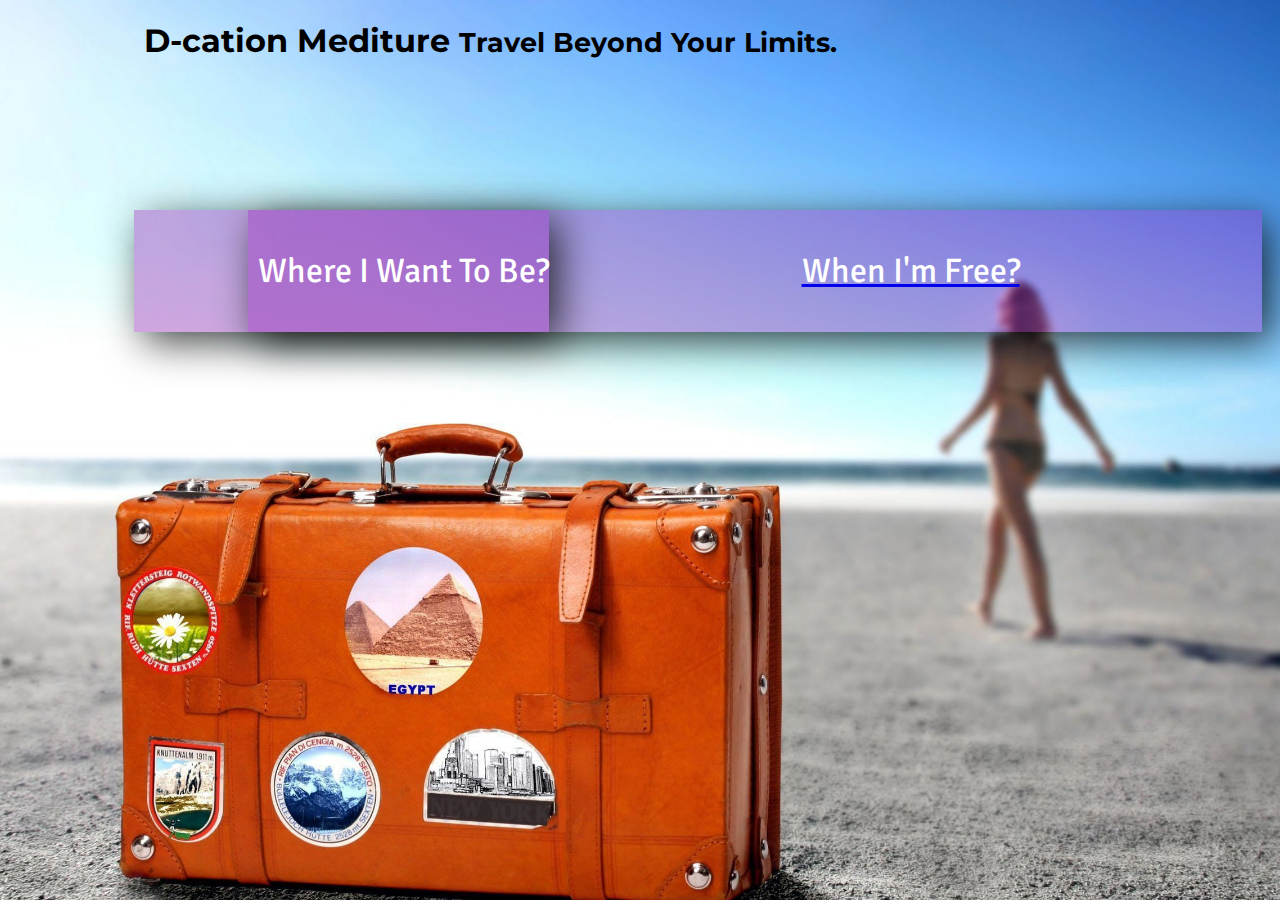
<file: index.html>
<!DOCTYPE html>
<html lang="en" class="no-js">
	<head>
		<title>
			D-cation Mediture
		</title>
		<link rel="stylesheet" href="https://maxcdn.bootstrapcdn.com/bootstrap/3.3.6/css/bootstrap.min.css" integrity="sha384-1q8mTJOASx8j1Au+a5WDVnPi2lkFfwwEAa8hDDdjZlpLegxhjVME1fgjWPGmkzs7" crossorigin="anonymous">
		<link rel="stylesheet" type="text/css" href="css/style.css">
	</head>
	<body style="background: url('images/Travel-Insurance.jpg') no-repeat center center fixed; background-size: cover;">
		<div class="row" style="margin-top:10px; margin-left:10%;">
		<h1 class="header" id="title"> D-cation Mediture <small>Travel Beyond Your Limits.</small></h1>
		</div>
		<div class="row" style="margin-top:150px; margin-left:10%">
            <a href="place.html">
			<form class="col-md-4 form-box box-left" style="margin-right: 10px">
			  <div class="form-group">
			  Where I Want To Be?
			  </div>
			</form>
            </a>
            <a href="time.html">
			<form class="col-md-4 form-box box-right" style="margin-right: 10px">
			  <div class="form-group">
			     When I'm Free?
			  </div>
			</form>
            </a>
		</div>
	</body>
</html>
</file>
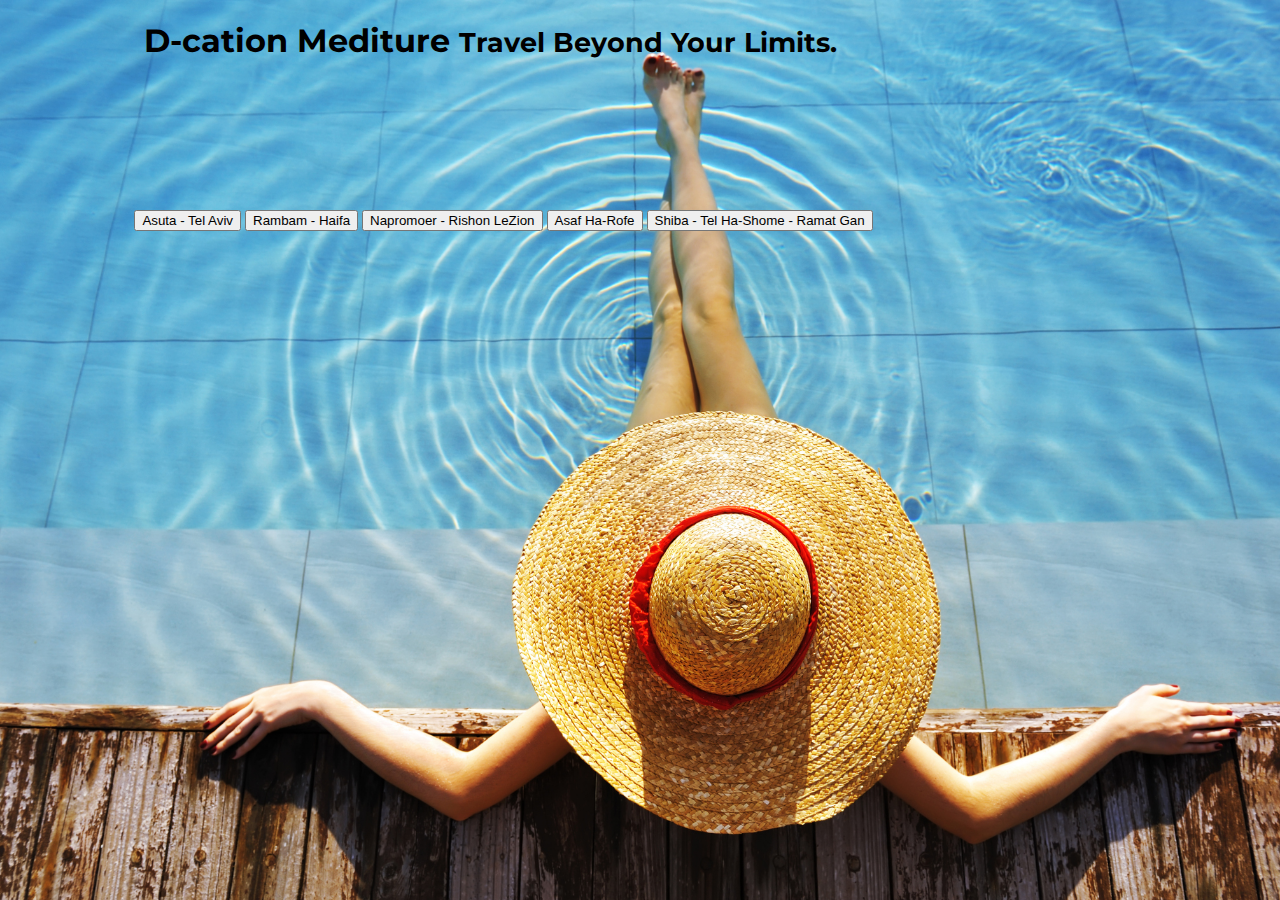
<file: avaliable-places.html>
<!DOCTYPE html>
<html lang="en" class="no-js">
	<head>
		<title>
			D-cation Mediture
		</title>
		<link rel="stylesheet" href="https://maxcdn.bootstrapcdn.com/bootstrap/3.3.6/css/bootstrap.min.css" integrity="sha384-1q8mTJOASx8j1Au+a5WDVnPi2lkFfwwEAa8hDDdjZlpLegxhjVME1fgjWPGmkzs7" crossorigin="anonymous">
		<link rel="stylesheet" type="text/css" href="css/style.css">
	</head>
	<body style="background: url('images/HatWoman.jpg') no-repeat center center fixed;; background-size: cover;	">
		<div class="row" style="margin-top:10px; margin-left:10%;">
		<h1 class="header" id="title"> D-cation Mediture <small>Travel Beyond Your Limits.</small></h1>
		</div>
		<div class="row" style="margin-top:150px; margin-left:10%">
			<form class="col-md-4" onsubmit="send(this)">
			     <div class="list-group">
                  <a href="personal-info.html"><button type="button" class="list-group-item">Asuta - Tel Aviv</button></a>
                  <a href="personal-info.html"><button type="button" class="list-group-item">Rambam - Haifa</button></a>
                  <a href="personal-info.html"><button type="button" class="list-group-item">Napromoer - Rishon LeZion</button></a>
                  <a href="personal-info.html"><button type="button" class="list-group-item">Asaf Ha-Rofe</button></a>
                  <a href="personal-info.html"><button type="button" class="list-group-item">Shiba - Tel Ha-Shome - Ramat Gan</button></a>
                </div>
			</form>
			<div class="col-md-4"></div>
		</div>	
	</body>
</html>
</file>
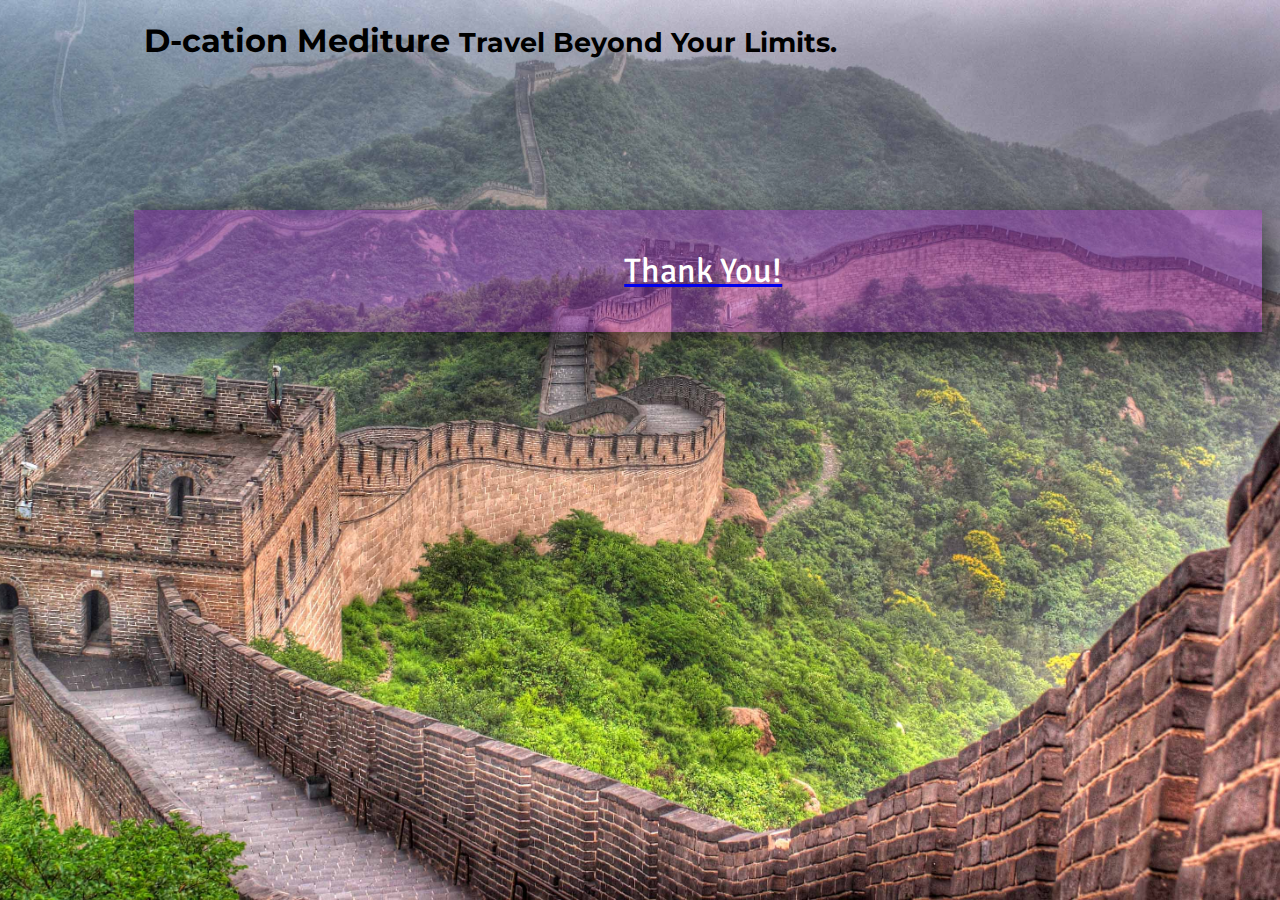
<file: final-form.html>
<!DOCTYPE html>
<html lang="en" class="no-js">
	<head>
		<title>
			D-cation Mediture
		</title>
		<link rel="stylesheet" href="https://maxcdn.bootstrapcdn.com/bootstrap/3.3.6/css/bootstrap.min.css" integrity="sha384-1q8mTJOASx8j1Au+a5WDVnPi2lkFfwwEAa8hDDdjZlpLegxhjVME1fgjWPGmkzs7" crossorigin="anonymous">
		<link rel="stylesheet" type="text/css" href="css/style.css">
	</head>
	<body style="background: url('images/GWOC.jpg') no-repeat center center fixed; background-size: cover;">
		<div class="row" style="margin-top:10px; margin-left:10%;">
		<h1 class="header" id="title"> D-cation Mediture <small>Travel Beyond Your Limits.</small></h1>
		</div>
		<div class="row" style="margin-top:150px; margin-left:10%">
            <a href="index.html">
			<form class="col-md-4 form-box final-from" style="margin-right: 10px">
                <div class="form-group">
                  Thank You!
                </div>
            </form>
            </a>
		</div>
	</body>
</html>
</file>
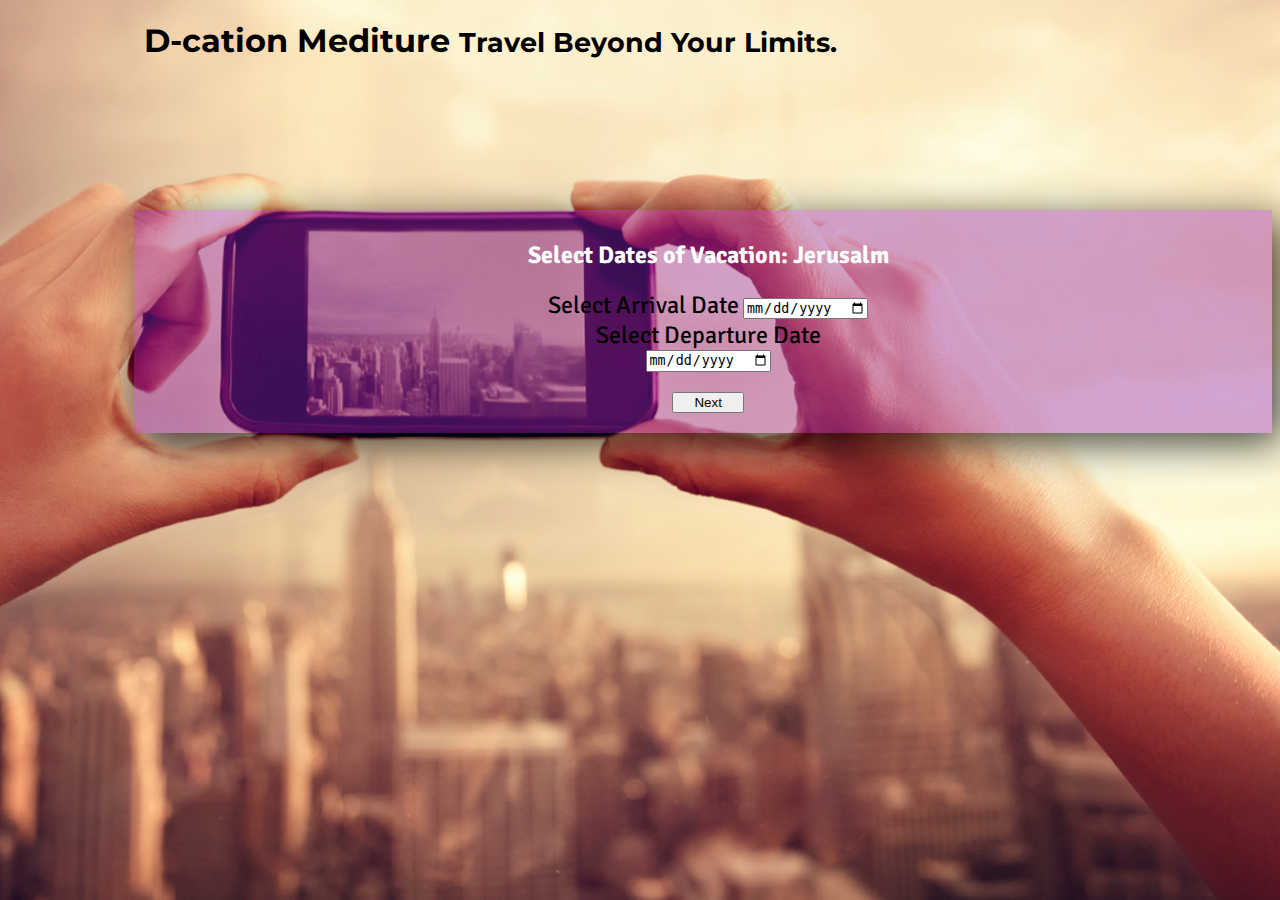
<file: jerusalem.html>
<!DOCTYPE html>
<html lang="en" class="no-js">
	<head>
		<title>D-cation Mediture</title>
		<link rel="stylesheet" href="https://maxcdn.bootstrapcdn.com/bootstrap/3.3.6/css/bootstrap.min.css" integrity="sha384-1q8mTJOASx8j1Au+a5WDVnPi2lkFfwwEAa8hDDdjZlpLegxhjVME1fgjWPGmkzs7" crossorigin="anonymous">
		<link rel="stylesheet" type="text/css" href="css/style.css">
	</head>
	<body style="background: url('images/Phone.jpg') no-repeat center center fixed; background-size: cover;	">
		<div class="row" style="margin-top:10px; margin-left:10%;">
		<h1 class="header" id="title"> D-cation Mediture <small>Travel Beyond Your Limits.</small></h1>
		</div>
		<div class="row" style="margin-top:150px; margin-left:10%;">
			<form class="col-md-6 hasform">
			    <div class="form-group">
                    <h2>Select Dates of Vacation: Jerusalm</h2>
                    <span id="helpBlock" class="help-block help-text">Select Arrival Date</span>
                    <input type="date" style="color: black">
                    <div>
                    <span id="helpBlock" class="help-block help-text">Select Departure Date</span>
                    </div>
                    <input type="date" style="color: black">
                    <br>
                    <a href="personal-info.html">
                    <div class="btn-group">
                        <button type="button" class="btn btn-default btn-lg bt-sub" >Next</button>
                    </div>
                    </a>
                </div>
			</form>
		</div>	
	</body>
</html>
</file>
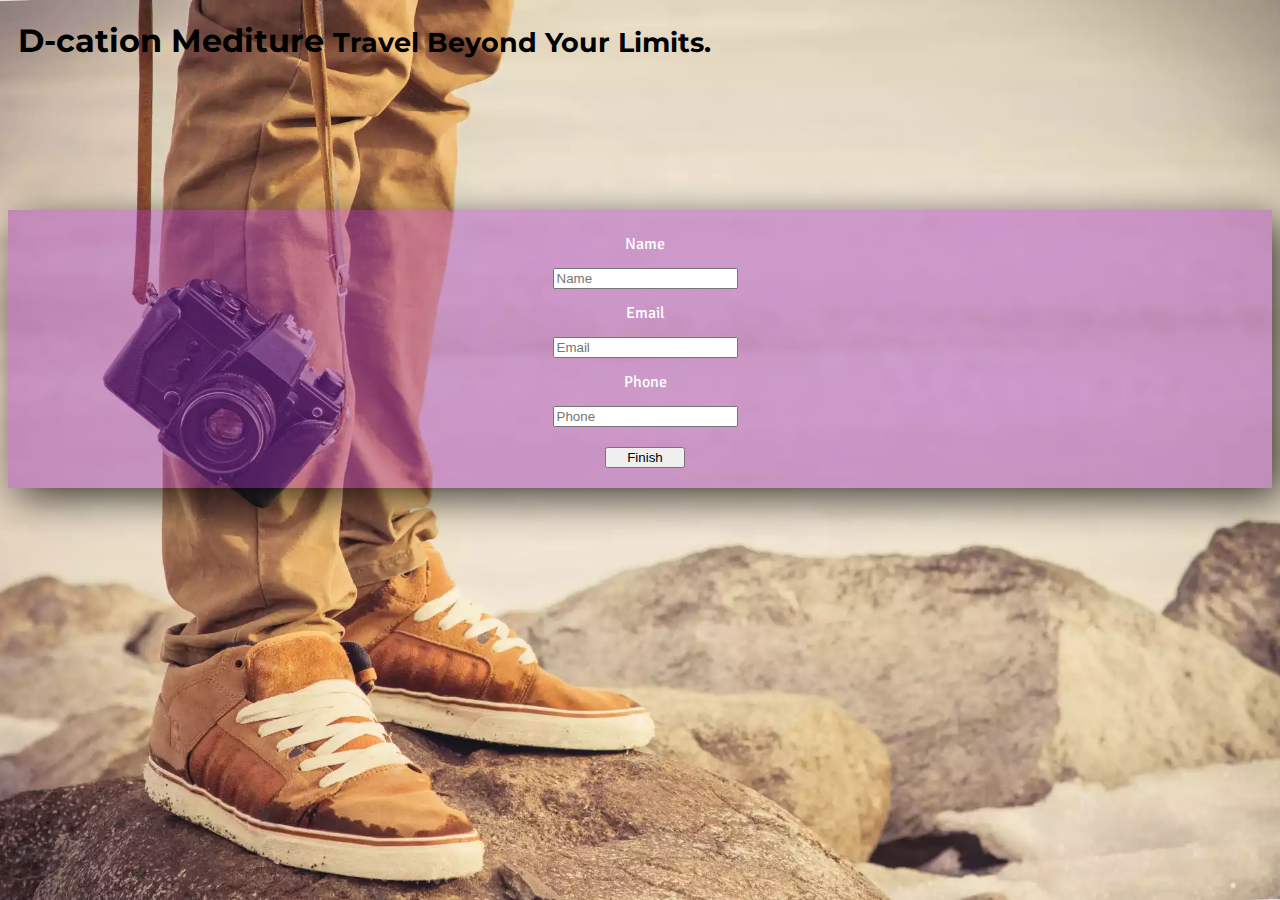
<file: personal-info.html>
<!DOCTYPE html>
<html lang="en" class="no-js">
	<head>
		<title>D-cation Mediture</title>
		<link rel="stylesheet" href="https://maxcdn.bootstrapcdn.com/bootstrap/3.3.6/css/bootstrap.min.css" integrity="sha384-1q8mTJOASx8j1Au+a5WDVnPi2lkFfwwEAa8hDDdjZlpLegxhjVME1fgjWPGmkzs7" crossorigin="anonymous">
		<link rel="stylesheet" type="text/css" href="css/style.css">
	</head>
	<body style="background: url('images/Camera.jpg') no-repeat center center fixed; background-size: cover;	">
		<h1 class="header" id="title">D-cation Mediture <small>Travel Beyond Your Limits.</small></h1>
		<div class="row" style="margin-top:150px">
			<form class="form-horizontal hasform">
              <div class="form-group">
                <label for="inputPassword3" class="col-sm-2 control-label">Name</label>
                <div class="col-sm-6">
                  <input type="text" class="form-control" id="inputPassword3" placeholder="Name">
                </div>
              </div>
              <div class="form-group">
                <label for="inputEmail3" class="col-sm-2 control-label">Email</label>
                <div class="col-sm-6">
                  <input type="email" class="form-control" id="inputEmail3" placeholder="Email">
                </div>
              </div>
              <div class="form-group">
                <label for="inputPassword3" class="col-sm-2 control-label">Phone</label>
                <div class="col-sm-6">
                  <input type="text" class="form-control" id="inputPassword3" placeholder="Phone">
                </div>
              </div>
              <div class="form-group">
                <div class="col-sm-offset-2 col-sm-10">
                    <a href="final-form.html">
                    <button type="button" class="btn btn-default bt-sub">Finish</button>
                    </a>
                </div>
              </div>
            </form>
		</div>	
	</body>
</html>
</file>
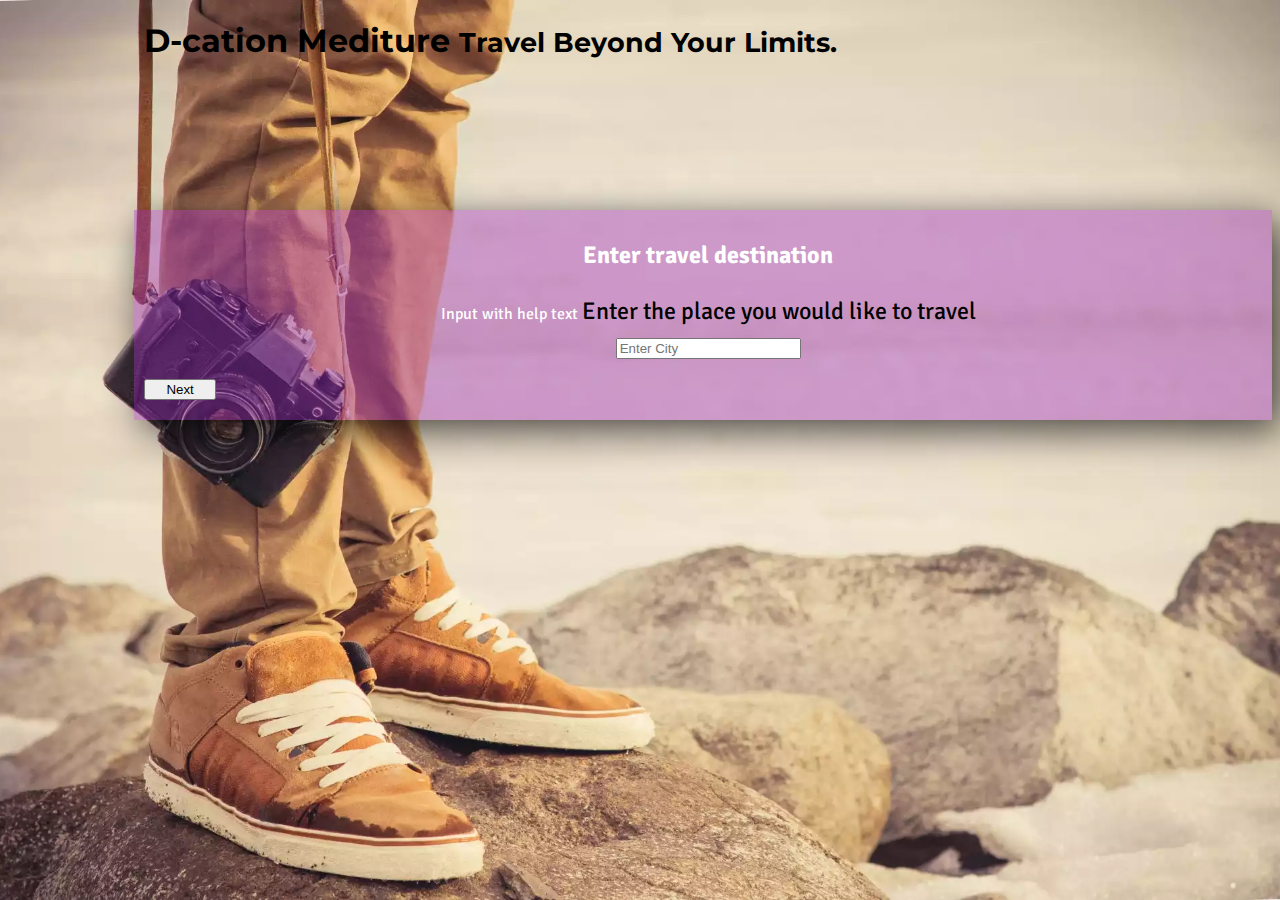
<file: place.html>
<!DOCTYPE html>
<html lang="en" class="no-js">
	<head>
           <script type="text/javascript">
               function checkCity(){ 
                   var city=document.getElementById("formGroupInputLarge").value
               if (city=="Jerusalem") { 
                    window.location ="jerusalem.html"
                }
               else {
                   window.location="telaviv.html"
                }
               }
        </script>
		<title>D-cation Mediture</title>
		<link rel="stylesheet" href="https://maxcdn.bootstrapcdn.com/bootstrap/3.3.6/css/bootstrap.min.css" integrity="sha384-1q8mTJOASx8j1Au+a5WDVnPi2lkFfwwEAa8hDDdjZlpLegxhjVME1fgjWPGmkzs7" crossorigin="anonymous">
		<link rel="stylesheet" type="text/css" href="css/style.css">
	</head>
	<body style="background: url('images/Camera.jpg') no-repeat center center fixed; background-size: cover;	">
		<div class="row" style="margin-top:10px; margin-left:10%;">
            <h1 class="header" id="title"> D-cation Mediture <small>Travel Beyond Your Limits.</small></h1>
		</div>
		<div class="row" style="margin-top:150px; margin-left:10%;">
			<form class="col-md-6 hasform">
			  <div class="form-group form-fix">
			    <h2>Enter travel destination</h2>
			    <label class="sr-only" for="inputHelpBlock">Input with help text</label>
				<span id="helpBlock" class="help-block help-text">Enter the place you would like to travel </span>
					<div class="form-group form-group-lg">
				     	<input class="form-control text-form" type="text" id="formGroupInputLarge" placeholder="Enter City">
				   	
				 	</div>
			  	</div>
			  	<div class="btn-group">
                    <script type="text/javascript"> </script>
				<button type="button" class="btn btn-default btn-lg bt-sub" onclick="checkCity();">Next</button>
			  	</div>
			</form>
		</div>	
	</body>
</html>
</file>
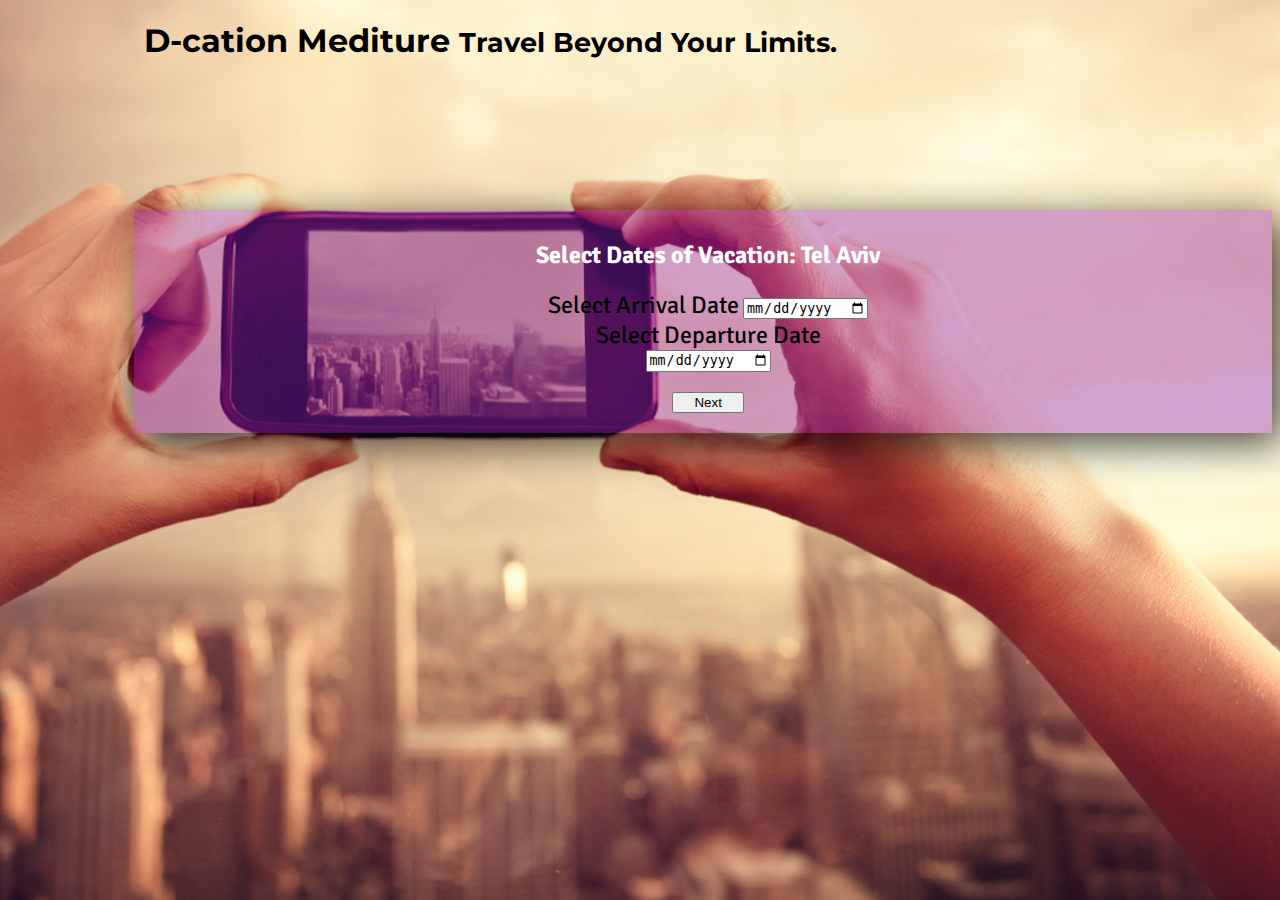
<file: telaviv.html>
<!DOCTYPE html>
<html lang="en" class="no-js">
	<head>
		<title>D-cation Mediture</title>
		<link rel="stylesheet" href="https://maxcdn.bootstrapcdn.com/bootstrap/3.3.6/css/bootstrap.min.css" integrity="sha384-1q8mTJOASx8j1Au+a5WDVnPi2lkFfwwEAa8hDDdjZlpLegxhjVME1fgjWPGmkzs7" crossorigin="anonymous">
		<link rel="stylesheet" type="text/css" href="css/style.css">
	</head>
	<body style="background: url('images/Phone.jpg') no-repeat center center fixed; background-size: cover;	">
		<div class="row" style="margin-top:10px; margin-left:10%;">
		<h1 class="header" id="title"> D-cation Mediture <small>Travel Beyond Your Limits.</small></h1>
		</div>
		<div class="row" style="margin-top:150px; margin-left:10%;">
			<form class="col-md-6 hasform">
			    <div class="form-group">
                    <h2>Select Dates of Vacation: Tel Aviv</h2>
                    <span id="helpBlock" class="help-block help-text">Select Arrival Date</span>
                    <input type="date" style="color: black">
                    <div>
                    <span id="helpBlock" class="help-block help-text">Select Departure Date</span>
                    </div>
                    <input type="date" style="color: black">
                    <br>
                    <a href="personal-info.html">
                    <div class="btn-group">
                        <button type="button" class="btn btn-default btn-lg bt-sub" >Next</button>
                    </div>
                    </a>
                </div>
			</form>
		</div>	
	</body>
</html>
</file>
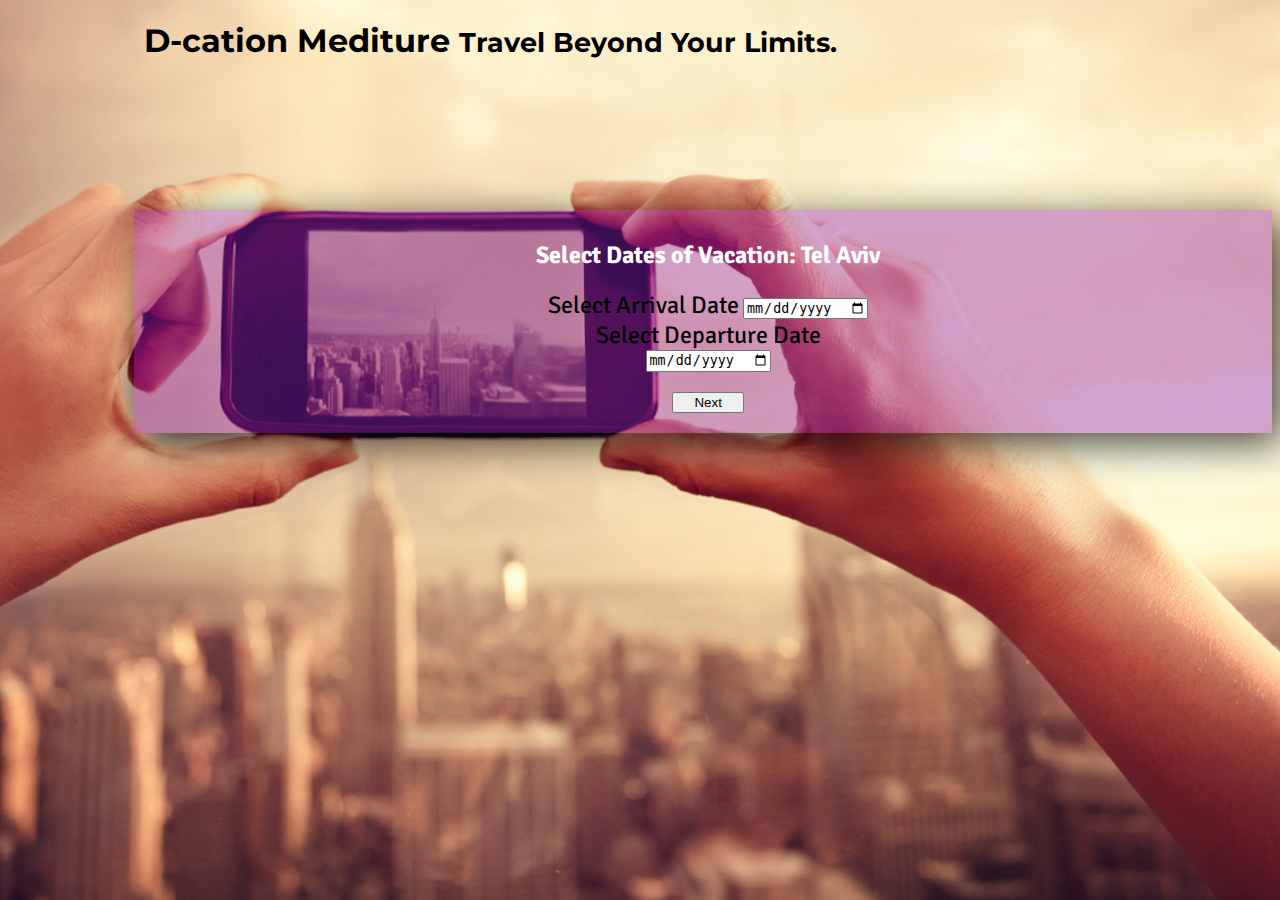
<file: time.html>
<!DOCTYPE html>
<html lang="en" class="no-js">
	<head>
		<title>D-cation Mditure</title>
		<link rel="stylesheet" href="https://maxcdn.bootstrapcdn.com/bootstrap/3.3.6/css/bootstrap.min.css" integrity="sha384-1q8mTJOASx8j1Au+a5WDVnPi2lkFfwwEAa8hDDdjZlpLegxhjVME1fgjWPGmkzs7" crossorigin="anonymous">
		<link rel="stylesheet" type="text/css" href="css/style.css">
	</head>
	<body style="background: url('images/Phone.jpg') no-repeat center center fixed; background-size: cover;	">
		<div class="row" style="margin-top:10px; margin-left:10%;">
		<form class="header"><h1 id="title"> D-cation Mediture <small>Travel Beyond Your Limits.</small></h1></form>
		</div>
		<div class="row" style="margin-top:150px; margin-left:10%;">
			<form class="col-md-6 hasform">
			    <div class="form-group">
                    <h2>Select Dates of Vacation: Tel Aviv</h2>
                    <span id="helpBlock" class="help-block help-text">Select Arrival Date</span>
                    <input type="date" style="color: black">
                    <div>
                    <span id="helpBlock" class="help-block help-text">Select Departure Date</span>
                    </div>
                    <input type="date" style="color: black">
                    <br>
                    <a href="avaliable-places.html">
                    <div class="btn-group">
                        <button type="button" class="btn btn-default btn-lg bt-sub" >Next</button>
                    </div>
                    </a>
                </div>
			</form>
		</div>	
	</body>
</html>
</file>
<file: css/style.css>
@import url(https://fonts.googleapis.com/css?family=Montserrat:700,400|Candal|Signika);

#title{
	font-family: "Montserrat"
}
#flip{
    -moz-transform: scaleX(-1);
    -o-transform: scaleX(-1);
    -webkit-transform: scaleX(-1);
    transform: scaleX(-1);
    filter: FlipH;
    -ms-filter: "FlipH";
}


html { 
  background: no-repeat center center fixed; 
  -webkit-background-size: cover;
  -moz-background-size: cover;
  -o-background-size: cover;
  background-size: cover;
}
label {
    line-height: 3em;
    margin-bottom: 0;
    padding: 0;
}
.hasbackground 	 {
	/*border: 1px solid grey;*/
    border-radius: 15px;
    background: rgba(240,248,255,0.75);
    padding: 1.5em;
}

.hasform {
/*	border: 2px solid rgba(149, 144, 218, 0.4);*/
    background: rgba(145, 33, 177, 0.4);
    color: rgb(255, 255, 255);
    font-family: "Signika";
    padding-left: 10px;
    padding-top: 10px;
    -webkit-box-shadow: 10px 10px 40px 0px rgba(0,0,0,0.75);
    -moz-box-shadow: 10px 10px 40px 0px rgba(0,0,0,0.75);
    box-shadow: 10px 10px 40px 0px rgba(0,0,0,0.75);
}
#box {
    padding: 10px, 20px;
    margin: 10px, 20px;
    border-color: aqua;
}

.btn-sub {
    -webkit-border-radius: 15;
    -moz-border-radius: 15;
    border-radius: 15px;
    font-family: "Signika";
    color: black;
    font-size: 20px;
    background: #ffffff;
    padding: 10px 60px 10px 60px;
    text-decoration: none;
    float: right;
    margin-bottom: 10px
}

.btn-sub:hover {
  background: #fffff1;
  text-decoration: none;
}



.text-form {
    
}

.header {
    margin-left: 10px;
    margin-right: 10px;
}

.bt-sub {
    padding-left: 20px;
    padding-right: 20px;
    margin-bottom: 20px;
    margin-top: 20px;
    float: none;
    
}

#box-left {
    float: left;
    text-align: center;
}



.form-box {
    padding-top: 40px;
    padding-bottom: 40px;
    background: rgba(145, 33, 177, 0.4);
    color: rgb(255, 255, 255);
    font-family: "Signika";
    font-size: 34px;
    padding-left: 10px;
    -webkit-box-shadow: 10px 10px 40px 0px rgba(0,0,0,0.75);   
    -moz-box-shadow: 10px 10px 40px 0px rgba(0,0,0,0.75);
    box-shadow: 10px 10px 40px 0px rgba(0,0,0,0.75);
    font-family: 
}
    margin-top: 20px;
    margin-bottom: 20px;
    padding-top: 30px;
    padding-bottom: 30px;
    padding-left: 10px;
    padding-right: 10px;
    background: rgba(145, 33, 177, 0.4);
    color: rgb(255, 255, 255);
    font-family: "Signika";
    padding-left: 10px;
    -webkit-box-shadow: 10px 10px 40px 0px rgba(0,0,0,0.75);
-moz-box-shadow: 10px 10px 40px 0px rgba(0,0,0,0.75);
box-shadow: 10px 10px 40px 0px rgba(0,0,0,0.75);
}

.box-right {
    float: right;
    text-align: center;
    margin-right: 20%
}

.form-group {
/*    float: left;*/
    text-align: center;
}

.box-left {
    float: left;
    text-align: center;
    margin-left: 10%;
}

.help-text {
/*    float: left;*/
    font-size: 24px;
    color: black
}

.form-fix {
    float: none;
}

.final-from {
    float: inherit;
    align-content: center;
    left: 30%;
}

.signup-form {
/*    height: 400px;*/
}

.form-input {
/*    float: right;*/
    margin: 10px;
}

.form-name {
    float: left;
}
</file>
